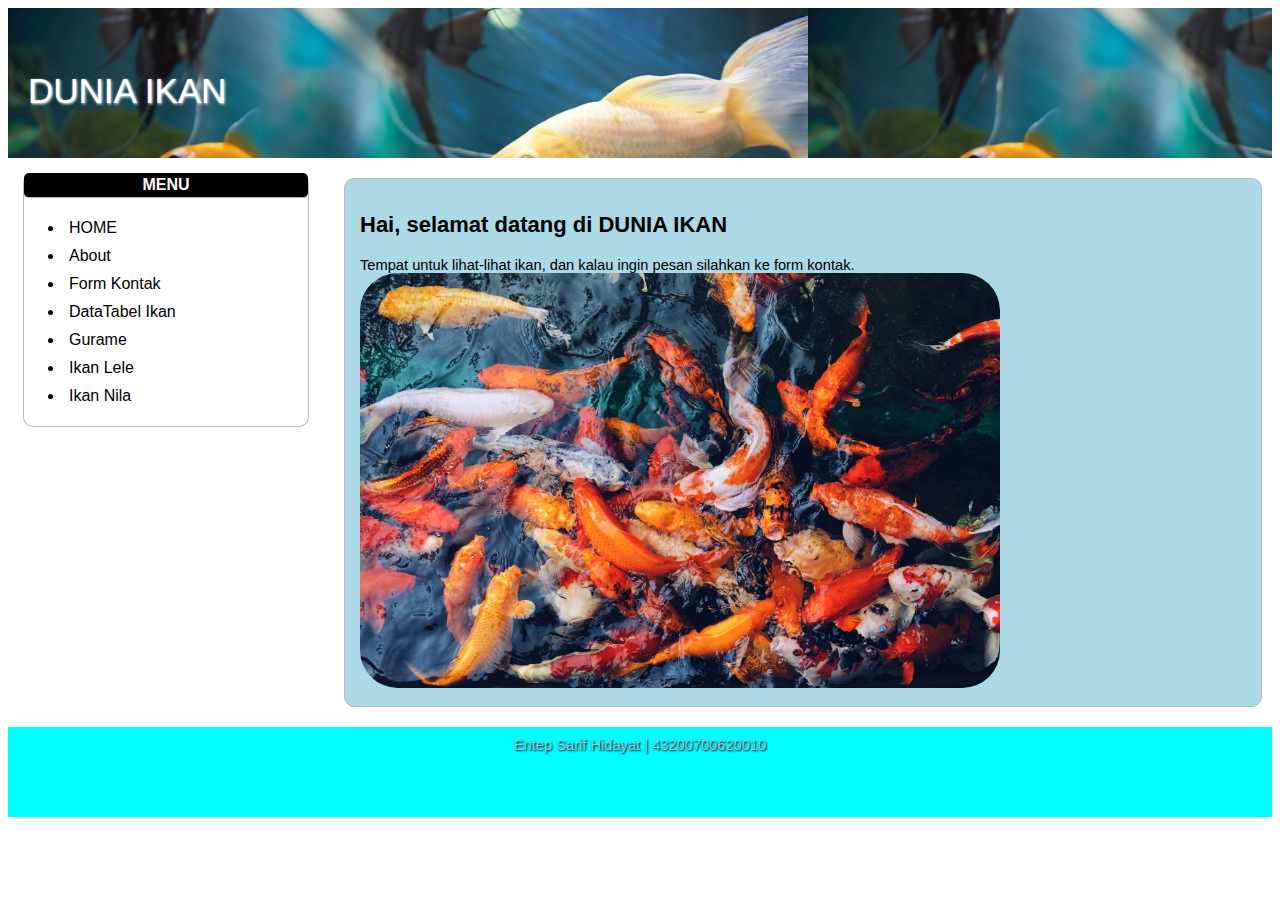
<file: index.html>
<!DOCTYPE html>
<html>
<head>
<title>Tugas Web Responsiv Entep</title>
<meta name="viewport" content="width=device-width, initial-scale=1.0">
<link rel="stylesheet" href="style.css">
  
</style>
</head>
    <body>
        <div id="wrap">
            <div id="header-entep">
                <h1> DUNIA IKAN<br />
                  </h1>
               
            </div>
            <div class="row-entep ">
                <div class="col-3 col-m-5">
                    <div id="silebar-entep">
                        <div id="judul_silebar_entep">
                            MENU
                        </div>
                        <div id="isi_silebar_entep">
                            <ul>
                                        <li><a href='index.html' >HOME </a> </li>
                                <li><a href='about.html'>About</a> </li>
                             <li><a href='kontak.html' >Form Kontak </a></li>
                             <li><a href='datatabel.html'>DataTabel Ikan</a></li>
                             <li><a href='gurame.html'>Gurame</a></li>
                             <li><a href='lele.html'>Ikan Lele</a></li>
                             <li><a href='nila.html'>Ikan Nila</a></li>
			
                            </ul>
                        </div>
                    </div>
                </div>
                <div class="col-9 col-m-7">
                    <div id="konten-entep">
                        <div class="col-12 col-m-12">
                            <h2>Hai, selamat datang di DUNIA IKAN</h2>
			Tempat untuk lihat-lihat ikan, dan kalau ingin pesan silahkan ke form kontak.<br />
            <img src="ikan_banyak.jpg" style="width:640px"/>
                        </div>
                    </div>
                </div>
            </div>
            <div style="clear:both"></div>
            <div class="row-entep ">
                <div id="footer-entep">
                    <div id="text">
                       Entep Sarif Hidayat | 43200700620010
                    </div>
                </div>
            </div>
        </div>
    </body>
</html>
</file>
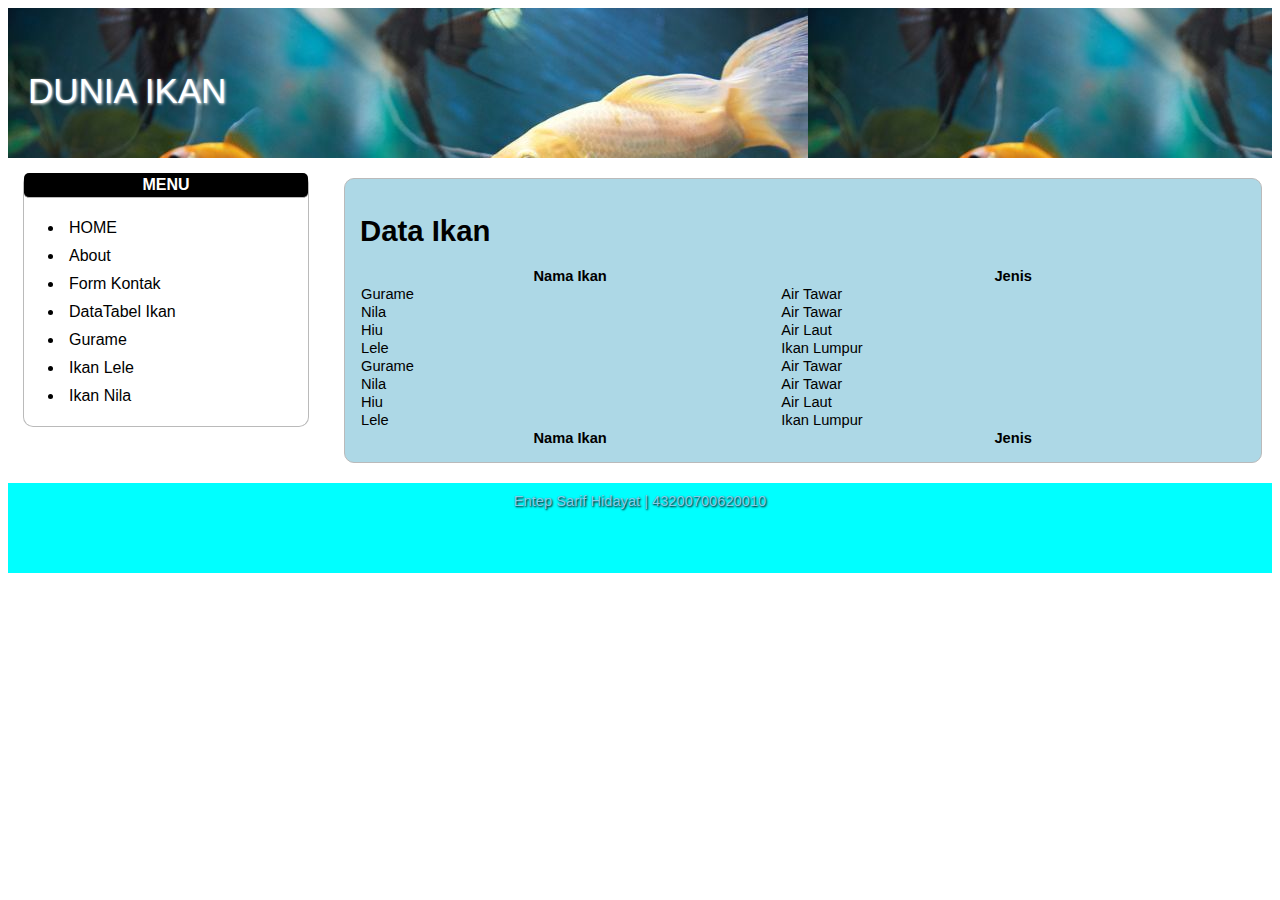
<file: datatabel.html>
<!DOCTYPE html>
<html>
<head>
<title>DataTabel</title>
<meta name="viewport" content="width=device-width, initial-scale=1.0">
<link rel="stylesheet" href="style.css">
<script src="https://code.jquery.com/jquery-3.1.0.js"></script>
<script src="https://cdn.datatables.net/1.10.12/js/jquery.dataTables.min.js"></script>
<script>
    $(document).ready(function () {
      $("#tabel-data").DataTable();
    });
  </script>
</style>
</head>
    <body>
        <div id="wrap">
            <div id="header-entep">
                <h1> DUNIA IKAN<br />
                  </h1>
               
            </div>
            <div class="row-entep ">
                <div class="col-3 col-m-5">
                    <div id="silebar-entep">
                        <div id="judul_silebar_entep">
                            MENU 
                        </div>
                        <div id="isi_silebar_entep">
                            <ul>
                                <li><a href='index.html' >HOME </a> </li>
                                <li><a href='about.html'>About</a> </li>
                             <li><a href='kontak.html' >Form Kontak </a></li>
                             <li><a href='datatabel.html'>DataTabel Ikan</a></li>
                             <li><a href='gurame.html'>Gurame</a></li>
                             <li><a href='lele.html'>Ikan Lele</a></li>
                             <li><a href='nila.html'>Ikan Nila</a></li>
			
                            </ul>
                        </div>
                    </div>
                </div>
                <div class="col-9 col-m-7">
                    <div id="konten-entep">
                        <div class="col-12 col-m-12">
                            <h1>Data Ikan</h1>
                            <table id="tabel-data" class="table table-striped table-bordered" width="100%" cellspacing="0">
                                <thead>
                                    <tr>
                                        <th>Nama Ikan</th>
                                        <th>Jenis</th>
                                        
                                    </tr>
                                </thead>
                                <tfoot>
                                    <tr>
                                        <th>Nama Ikan</th>
                                        <th>Jenis</th>
                                        
                                </tfoot>
                                <tbody>
                                    
                                    <tr>
                                        <td>Gurame</td>
                                        <td>Air Tawar</td>
                                       
                                    </tr>
                                    <tr>
                                        <td>Nila</td>
                                        <td>Air Tawar</td>
                                       
                                    </tr>
                                    <tr>
                                        <td>Hiu</td>
                                        <td>Air Laut</td>
                                       
                                    </tr>
                                                <tr>
                                        <td>Lele</td>
                                        <td>Ikan Lumpur</td>
                                       
                                    </tr>
                                    
                                    <tr>
                                        <td>Gurame</td>
                                        <td>Air Tawar</td>
                                       
                                    </tr>
                                    <tr>
                                        <td>Nila</td>
                                        <td>Air Tawar</td>
                                       
                                    </tr>
                                    <tr>
                                        <td>Hiu</td>
                                        <td>Air Laut</td>
                                       
                                    </tr>
                                                <tr>
                                        <td>Lele</td>
                                        <td>Ikan Lumpur</td>
                                       
                                    </tr>
                                    
                                </tbody>
                                </table>
                        </div>
                    </div>
                </div>
            </div>
            <div style="clear:both"></div>
            <div class="row-entep ">
                <div id="footer-entep">
                    <div id="text">
                        Entep Sarif Hidayat | 43200700620010
                    </div>
                </div>
            </div>
        </div>
    </body>
</html>
</file>
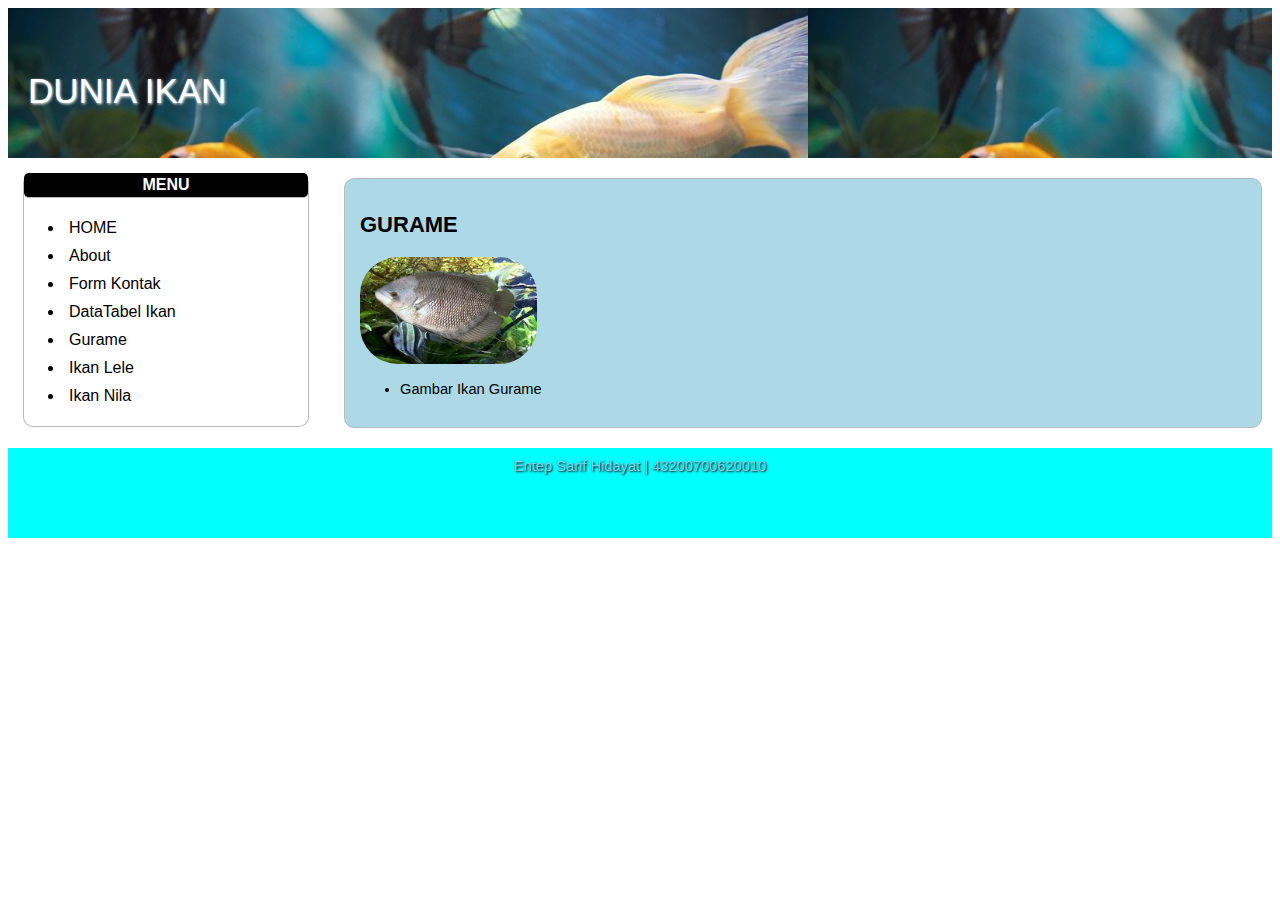
<file: gurame.html>
<!DOCTYPE html>
<html>
<head>
<title>Ikan Gurame - DUNIA IKAN</title>
<meta name="viewport" content="width=device-width, initial-scale=1.0">
<link rel="stylesheet" href="style.css">
  
</style>
</head>
    <body>
        <div id="wrap">
            <div id="header-entep">
                <h1> DUNIA IKAN<br />
                  </h1>
               
            </div>
            <div class="row-entep ">
                <div class="col-3 col-m-5">
                    <div id="silebar-entep">
                        <div id="judul_silebar_entep">
                            MENU 
                        </div>
                        <div id="isi_silebar_entep">
                            <ul>
                                        <li><a href='index.html' >HOME </a> </li>
                                <li><a href='about.html'>About</a> </li>
                             <li><a href='kontak.html' >Form Kontak </a></li>
                             <li><a href='datatabel.html'>DataTabel Ikan</a></li>
                             <li><a href='gurame.html'>Gurame</a></li>
                             <li><a href='lele.html'>Ikan Lele</a></li>
                             <li><a href='nila.html'>Ikan Nila</a></li>
			
                            </ul>
                        </div>
                    </div>
                </div>
                <div class="col-9 col-m-7">
                    <div id="konten-entep">
                        <div class="col-12 col-m-12">
                            <h2>GURAME</h2>
			
            <img src="gurame.jpg" style="width:20%"/>
            <br>
            <ul>
                <li>Gambar Ikan Gurame</li>
             
            
            </ul>
                        </div>
                    </div>
                </div>
            </div>
            <div style="clear:both"></div>
            <div class="row-entep ">
                <div id="footer-entep">
                    <div id="text">
                        Entep Sarif Hidayat | 43200700620010
                    </div>
                </div>
            </div>
        </div>
    </body>
</html>
</file>
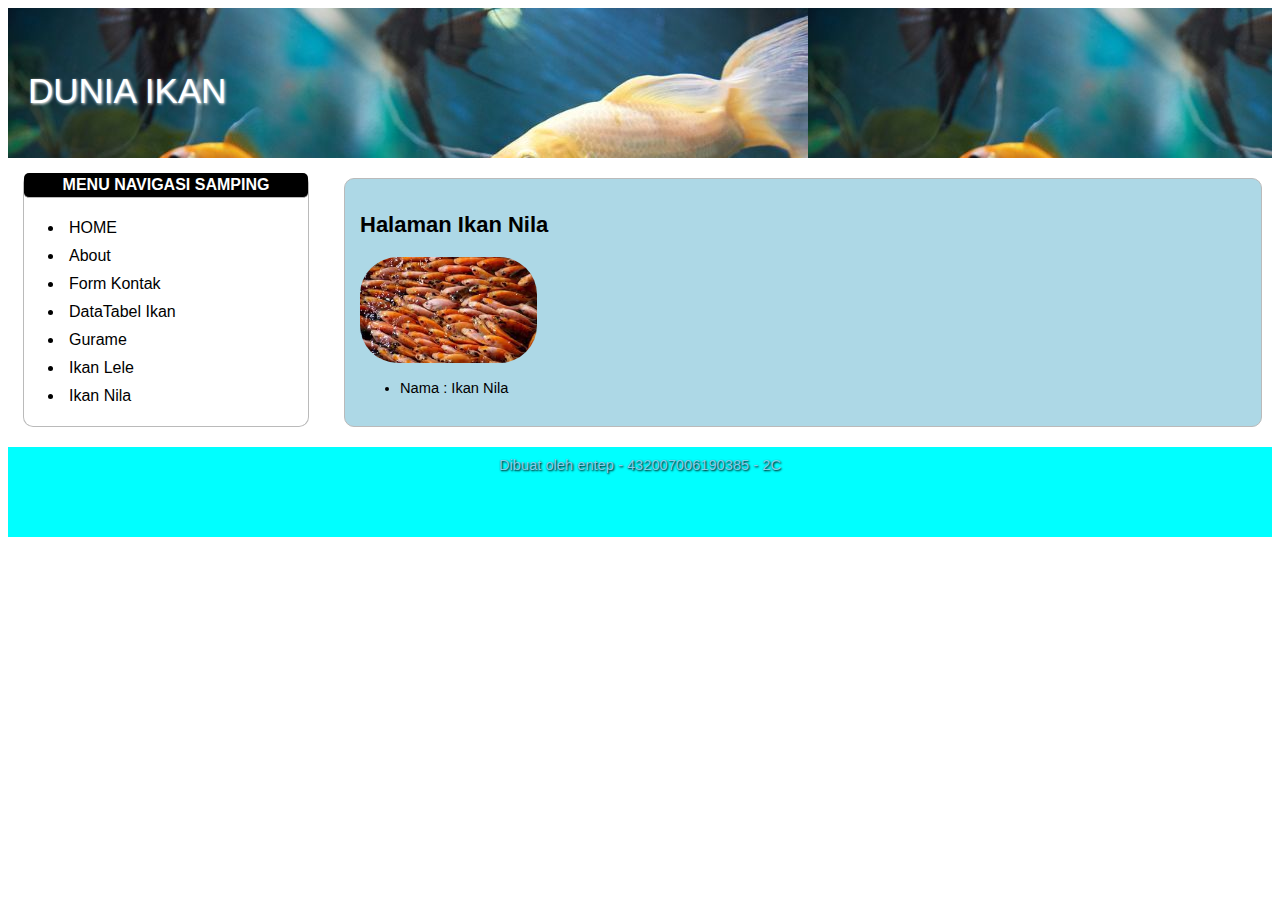
<file: nila.html>
<!DOCTYPE html>
<html>
<head>
<title> DUNIA IKAN</title>
<meta name="viewport" content="width=device-width, initial-scale=1.0">
<link rel="stylesheet" href="style.css">
  
</style>
</head>
    <body>
        <div id="wrap">
            <div id="header-entep">
                <h1> DUNIA IKAN<br />
                  </h1>
               
            </div>
            <div class="row-entep ">
                <div class="col-3 col-m-5">
                    <div id="silebar-entep">
                        <div id="judul_silebar_entep">
                            MENU NAVIGASI SAMPING
                        </div>
                        <div id="isi_silebar_entep">
                            <ul>
                                        <li><a href='index.html' >HOME </a> </li>
                                <li><a href='about.html'>About</a> </li>
                             <li><a href='kontak.html' >Form Kontak </a></li>
                             <li><a href='datatabel.html'>DataTabel Ikan</a></li>
                             <li><a href='gurame.html'>Gurame</a></li>
                             <li><a href='lele.html'>Ikan Lele</a></li>
                             <li><a href='nila.html'>Ikan Nila</a></li>
			
                            </ul>
                        </div>
                    </div>
                </div>
                <div class="col-9 col-m-7">
                    <div id="konten-entep">
                        <div class="col-12 col-m-12">
                            <h2>Halaman Ikan Nila</h2>
			
            <img src="nila.jfif" style="width:20%"/>
            <br>
            <ul>
                <li>Nama : Ikan Nila</li>
                
            
            </ul>
                        </div>
                    </div>
                </div>
            </div>
            <div style="clear:both"></div>
            <div class="row-entep ">
                <div id="footer-entep">
                    <div id="text">
                        Dibuat oleh entep - 432007006190385 - 2C
                    </div>
                </div>
            </div>
        </div>
    </body>
</html>
</file>
<file: style.css>
* {
  box-sizing: border-box;
}
.row-entep ::after {
  content: "";
  clear: both;
  display: block;
}
[class*="col-"] {
  float: left;
  padding: 15px;
}

/* For mobile phones: */
[class*="col-"] {
  width: 100%;
}
@media only screen and (min-width: 600px) {
  /* For tablets: */
  .col-m-1 {
    width: 8.33%;
  }
  .col-m-2 {
    width: 16.66%;
  }
  .col-m-3 {
    width: 25%;
  }
  .col-m-4 {
    width: 33.33%;
  }
  .col-m-5 {
    width: 41.66%;
  }
  .col-m-6 {
    width: 50%;
  }
  .col-m-7 {
    width: 58.33%;
  }
  .col-m-8 {
    width: 66.66%;
  }
  .col-m-9 {
    width: 75%;
  }
  .col-m-10 {
    width: 83.33%;
  }
  .col-m-11 {
    width: 91.66%;
  }
  .col-m-12 {
    width: 100%;
  }
}
@media only screen and (min-width: 768px) {
  /* For desktop: */
  .col-1 {
    width: 8.33%;
  }
  .col-2 {
    width: 16.66%;
  }
  .col-3 {
    width: 25%;
  }
  .col-4 {
    width: 33.33%;
  }
  .col-5 {
    width: 41.66%;
  }
  .col-6 {
    width: 50%;
  }
  .col-7 {
    width: 58.33%;
  }
  .col-8 {
    width: 66.66%;
  }
  .col-9 {
    width: 75%;
  }
  .col-10 {
    width: 83.33%;
  }
  .col-11 {
    width: 91.66%;
  }
  .col-12 {
    width: 100%;
  }
}

body {
  font-family: Tahoma, Geneva, sans-serif;
}

input {
  border-radius: 3cm;
}

img {
  border-radius: 1cm;
}
#wrap-entep {
  width: 90%;
  margin: auto;
  background-color: white;
  border-radius: 10px;
  padding: 5px;
  -moz-box-shadow: 0px 0px 10px #000;
  -webkit-box-shadow: 0px 0px 10px #000;
  box-shadow: 0px 0px 10px #000;
}

#header-entep {
  background-image: url(header.jpg);
  object-fit: cover;
  background-color: rgb(177, 73, 73);
  height: 150px;
  object-fit: contain;
}

#header-entep h1 {
  color: dodgerblue;
  padding: 40px 0px 0px 20px;
  text-shadow: #fff 1px 1px 3px;
  float: left;
  color: #fff;
  font-family: "Exo", sans-serif;
  font-size: 35px;
  font-weight: 200;
}

#silebar-entep {
  width: 100%;
  float: left;
  border-right: 1px solid #bababa;
  border-bottom: 1px solid #bababa;
  border-left: 1px solid #bababa;
  border-radius: 10px;
}

#judul_silebar_entep {
  padding: 3px;
  text-align: center;
  font-weight: bold;
  border-bottom: 1px solid #bababa;
  background: black;
  color: white;
  border-radius: 5px;
}

#isi_silebar-entep ul {
  list-style-type: none;
  padding: 0px;
  margin: 0px;
}

#silebar-entep a {
  display: block;
  padding: 5px;
  border-bottom: 0px solid #bababa;
  text-decoration: none;
  font-size: medium;
  color: black;
}

#silebar-entep a:hover {
  color: #0786ab;
}

#konten-entep {
  padding: 0px;
  background-color: lightblue;
  width: 100%;
  float: left;
  font-size: 11pt;
  margin: 5px;
  border-right: 1px solid #bababa;
  border-bottom: 1px solid #bababa;
  border-top: 1px solid #bababa;
  border-left: 1px solid #bababa;
  border-radius: 10px;
}

#footer-entep {
  background: aqua;
  height: 90px;
}

#footer-entep #text {
  color: skyblue;
  padding: 10px;
  text-align: center;
  font-size: 11pt;
  text-shadow: #000 1px 1px 2px;
}
</file>
